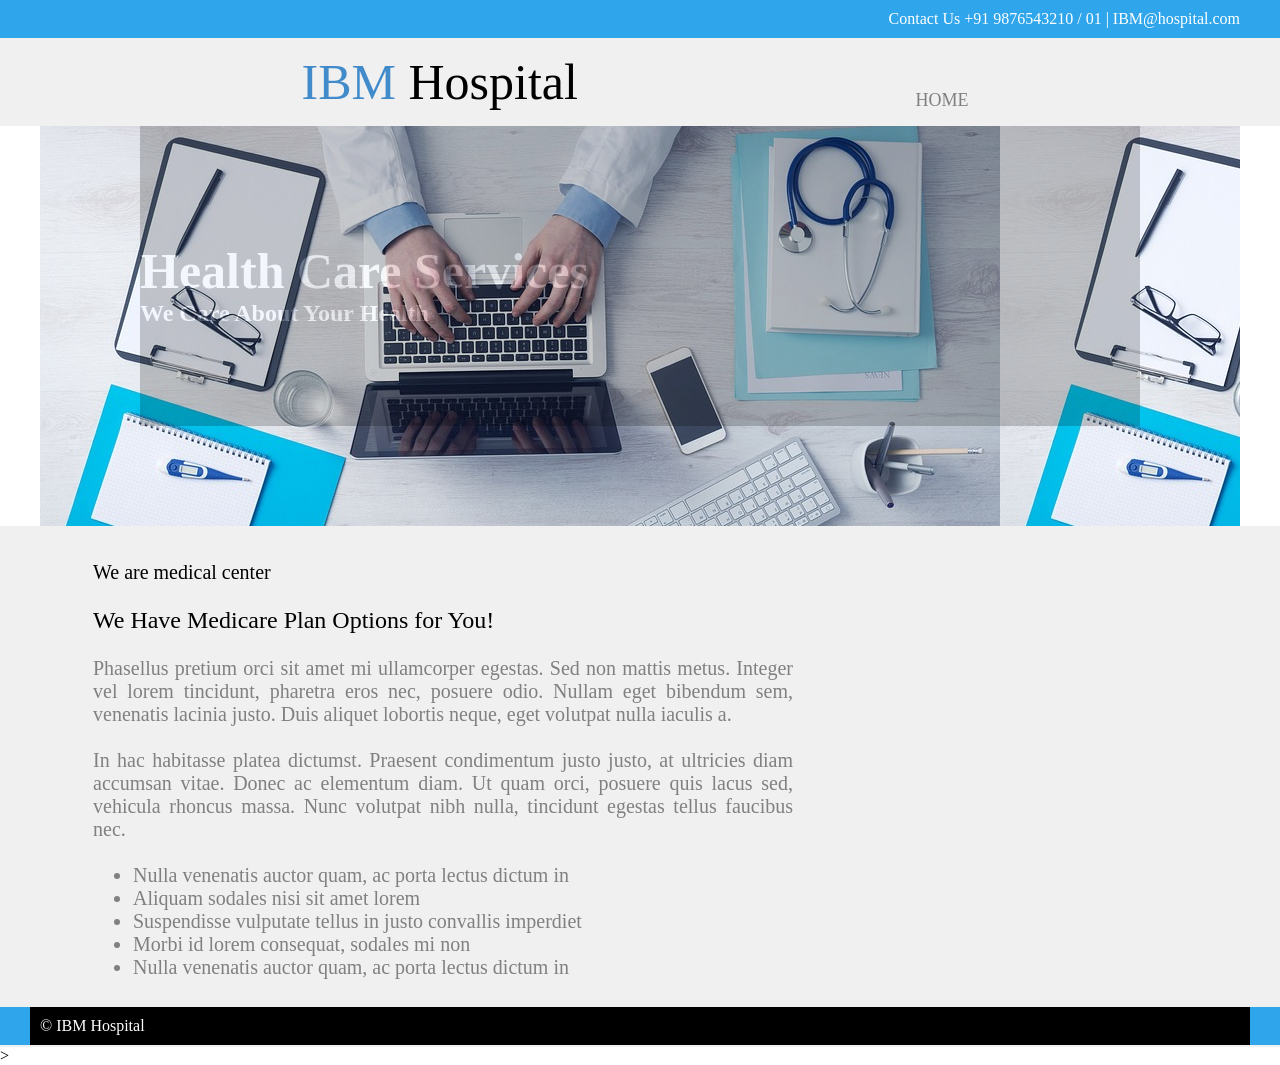
<file: Assignments/Pradeesh R/Assignment 3/watson_assistant/index.html>
<html>
<head>
	<title> IBM Hospital </title>
	
	<link href="style.css" type="text/css" rel="stylesheet">
	
</head>
<body>
	
	<div class="top">
		<div>
		 Contact Us +91 9876543210 / 01 | IBM@hospital.com 
		</div>
	</div>
	
	<div class="logo">
		<div>
			<table>
				<tr>
					<td width="600px" style="font-size:50px;font-family:forte;"> <font color="#428bca"> IBM  </font><font color="#000"> Hospital</font> </td>
					<td> <br> <br>
						<font size="4px"> 
							<a href="index.html">HOME</a> 
						</font>
					</td>
				</tr>
			</table>
		</div>
	</div>
	
	<div class="middle">
		<div style="background-image:url('a.jpg');">
		<p>
			<br> <br>
					Health Care Services  <br>
			<font size="5px"> We Care About Your Health </font>
		</p> 
		</div>
	</div>
	
	<div class="bottom">
		<div>
			<table border="0">
				<tr>
					<td width="700px">
						<font color="#000"> We are medical center </font> <br> <br>

					<font color="#000" size="5px"> We Have Medicare Plan Options for You! </font> <br> <br>

Phasellus pretium orci sit amet mi ullamcorper egestas. Sed non mattis metus. Integer vel lorem tincidunt, pharetra eros nec, posuere odio. Nullam eget bibendum sem, venenatis lacinia justo. Duis aliquet lobortis neque, eget volutpat nulla iaculis a. <br><br>

In hac habitasse platea dictumst. Praesent condimentum justo justo, at ultricies diam accumsan vitae. Donec ac elementum diam. Ut quam orci, posuere quis lacus sed, vehicula rhoncus massa. Nunc volutpat nibh nulla, tincidunt egestas tellus faucibus nec. <br><br>
<ul>
<li> Nulla venenatis auctor quam, ac porta lectus dictum in
<li>Aliquam sodales nisi sit amet lorem
<li>Suspendisse vulputate tellus in justo convallis imperdiet
<li>Morbi id lorem consequat, sodales mi non
<li>Nulla venenatis auctor quam, ac porta lectus dictum in
</ul>
<br>
 </td>
					
					
					<td> </td>
				</tr>
			
				
			</table>
		</div>
	</div>
	
	
	
	
	
	<div class="nav_down">
		<div>
		 &copy; IBM Hospital
		</div>
	</div>
	<script>
		window.watsonAssistantChatOptions = {
		  integrationID: "7ac9e983-44d3-4759-9695-71c921d63f88", // The ID of this integration.
		  region: "au-syd", // The region your integration is hosted in.
		  serviceInstanceID: "77b07d96-db8c-4be1-833f-4e9a8cdefc61", // The ID of your service instance.
		  onLoad: function(instance) { instance.render(); }
		};
		setTimeout(function(){
		  const t=document.createElement('script');
		  t.src="https://web-chat.global.assistant.watson.appdomain.cloud/versions/" + (window.watsonAssistantChatOptions.clientVersion || 'latest') + "/WatsonAssistantChatEntry.js";
		  document.head.appendChild(t);
		});
	  </script>
</body>>
</html>
</file>
<file: Assignments/Pradeesh R/Assignment 3/watson_assistant/style.css>
*{
	margin:auto;
	padding:auto;
}
.top{
	width:100%;
	background-color:#2FA5EB !important;
	border-bottom:2px solid #f0f0f0;
}
.top div{
	width:1200px;
	color:#fff;
	background-color:#2FA5EB !important;
	font-family:calibri;
	padding:10px;
	text-align:right;
}

.logo{
	width:100%;
	background-color:#f0f0f0;
	border-bottom:2px solid #f0f0f0;
}
.logo div{
	width:1200px;
	background-color:#f0f0f0;
	font-family:calibri;
	padding:10px;
	text-align:left;
}
.logo div table a{
	padding:10px;
	text-decoration:none;
	color:gray;
}
.logo div table a:hover{
	color:#428bca;
	border-bottom:2px solid gray;
}

.middle{
	width:100%;
	border-bottom:2px solid #f0f0f0;
}
.middle div{
	width:1200px;
	height:400px;
	font-family:calibri;
}
.middle div p{
	width:1000px;
	font-weight:bold;
	height:300px;
	color:#fff;
	opacity:0.2;
	font-size:50px;
	background-color:#000;
}

.bottom{
	width:100%;
	background-color:#f0f0f0;
	border-bottom:2px solid #f0f0f0;
}
.bottom div{
	width:1200px;
	color:#fff;
	background-color:#f0f0f0;
	font-family:calibri;
	text-align:right;
}
.bottom div table{
	padding-top:30px;
	width:1100px;
	text-align:justify;
	color:gray;
	font-size:20px;
}

.bottom_up{
	width:100%;
	background-color:#f0f0f0;
	border-bottom:2px solid #f0f0f0;
}
.bottom_up div{
	padding-top:20px;
	width:1200px;
	text-align:center;
	background-color:#f0f0f0;
	font-family:forte;
	font-size:30px;
	padding-bottom:20px;
}
.bottom_up div table{
	padding-top:30px;
	font-size:30px;
	width:1100px;
	text-align:center;
	background-color:#f0f0f0;
	font-family:calibri;
	
}

input[type="text"]{
	padding:12px;
	width:250px;
}
select{
	padding:12px;
	width:250px;
}
textarea{
	padding:50px;
	width:550px;
}
button{
	width:550px;
	padding:10px;
	color:#fff;
	font-size:20px;
	background-color:#2FA5EB !important;
}


.nav_down{
	width:100%;
	background-color:#2FA5EB !important;
	border-bottom:2px solid #f0f0f0;
}
.nav_down div{
	width:1200px;
	color:#fff;
	background-color:#000;
	font-family:calibri;
	padding:10px;
	text-align:left;
}
</file>
